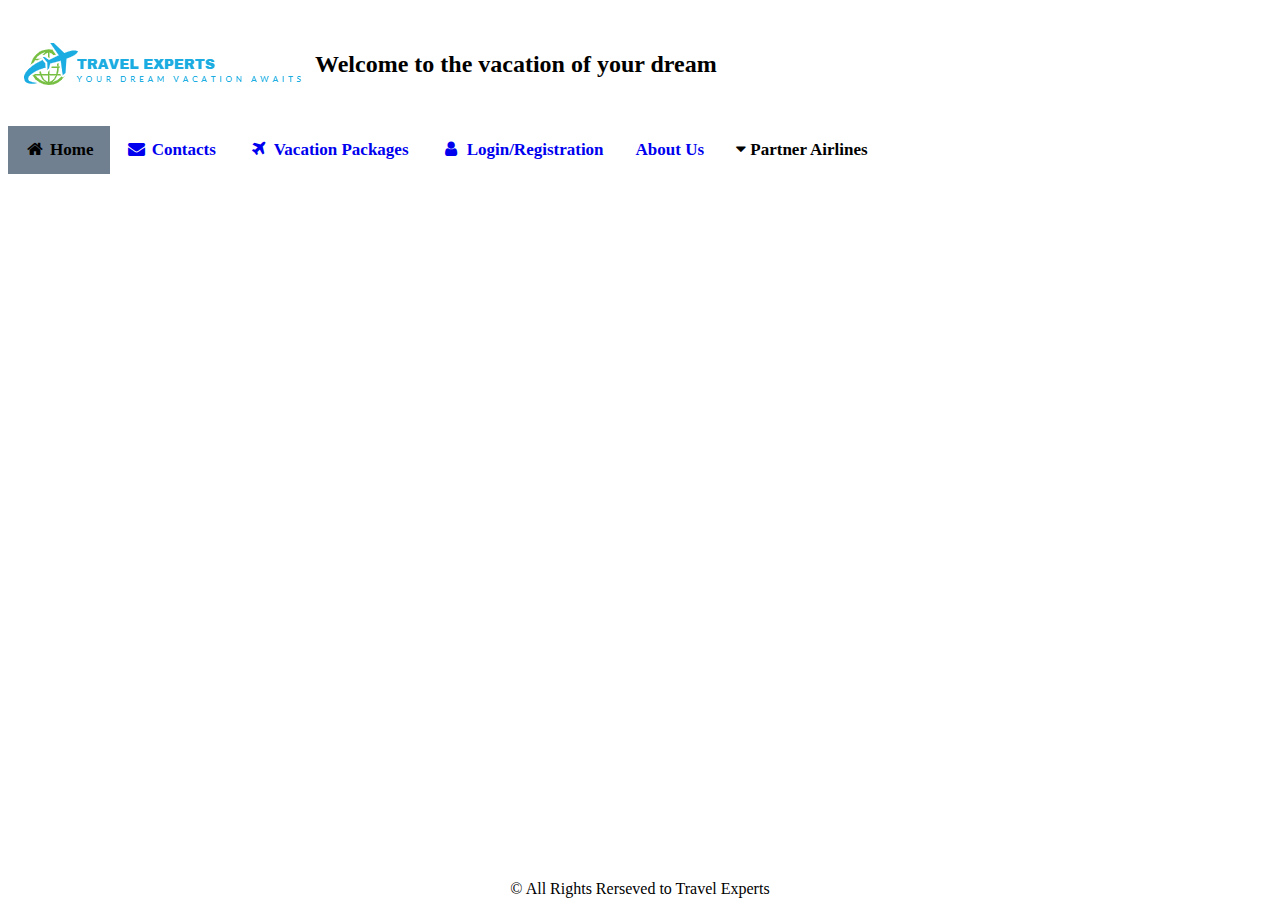
<file: Front end web design/index.html>
<!DOCTYPE html>
<html lang="en">

<!-- External CSS -->
<link rel="stylesheet" type="text/css" href="style.css">
<!-- External icon sheet for navigation bar -->
<link rel="stylesheet" href="https://cdnjs.cloudflare.com/ajax/libs/font-awesome/4.7.0/css/font-awesome.min.css">
<!-- External JS -->
<script src="project.js"></script>

<head>
    <title> Travel Experts | Calgary </title>

</head>

<body>

    <!-- Google Translation -->
    <div id="google_translate_element"></div>
    <script class="translation"
        src="https://translate.google.com/translate_a/element.js?cb=googleTranslateElementInit"></script>
    <br>

    <!-- Logo  -->
    <div class="welcomeheading">
        <table>
            <tr>
                <td><img class="logo" src="logo.jpg"></td>
                <td>
                    <h2>Welcome to the vacation of your dream</h2>
                </td>
            </tr>
        </table>
    </div>

    <!-- Navigation bar -->
    <div class="tabs">
        <a class="active"><i class="fa fa-fw fa-home"></i> Home</a>
        <a href="contacts.html" target="_blank"><i class="fa fa-fw fa-envelope"></i> Contacts</a>
        <a href="vacationpackage.html" target="_blank"><i class="fa fa-fw fa-plane"></i> Vacation Packages</a>
        <a href="user.html" target="_blank"><i class="fa fa-fw fa-user"></i> Login/Registration</a>
        <div class="flights">
            <a onclick="flights()"><i class="fa fa-caret-down"></i> Partner Airlines</a>
            <br><br>
            <div id="content" class="dropcont">
                <a href="https://www.aircanada.com/ca/en/aco/home.html" target="_blank">Air Canada</a>
                <a href="https://www.westjet.com/en-ca/index" target="_blank">WestJet</a>
            </div>
        </div>
        <a href="aboutus.html" target="_blank">About Us</a>
    </div>

    <!-- 2 Images -->
     <div class="random1">

    </div>
    <div class="random2">

    </div>
    
    <!-- Copyright -->
    <div class="copyright">
        <p>&copy; All Rights Rerseved to Travel Experts</p>
    </div>


</body>

</html>
</file>
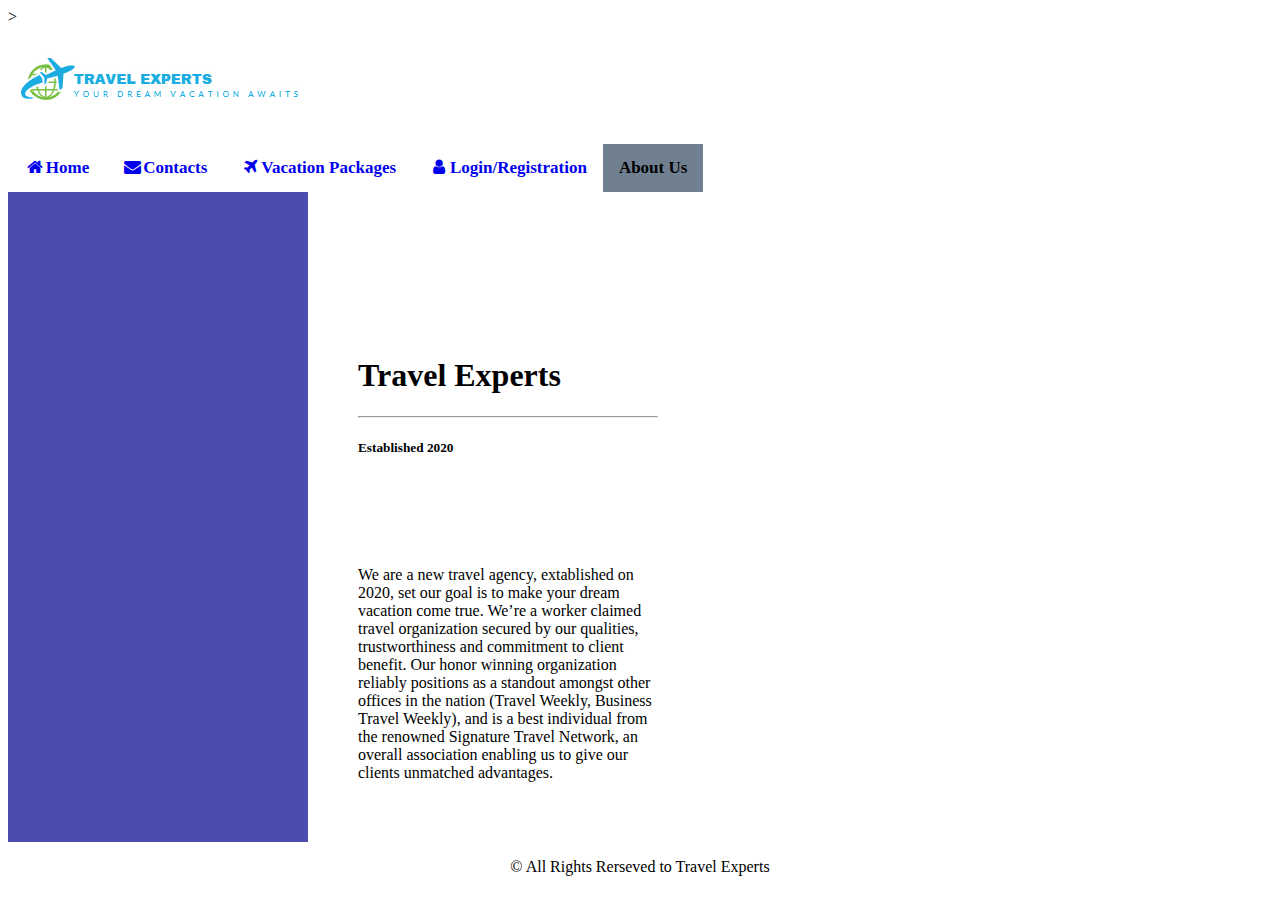
<file: Front end web design/aboutus.html>
<!DOCTYPE html>
<html lang="en">

<!-- External CSS -->
<link rel="stylesheet" type="text/css" href="style.css">
<!-- External icon sheet for navigation bar -->
<link rel="stylesheet" href="https://cdnjs.cloudflare.com/ajax/libs/font-awesome/4.7.0/css/font-awesome.min.css">
<!-- External JS -->
<script src="project.js"></script>>


<head>
    <title>Get to know us!</title>
</head>

<body>

    <!-- Google Translation -->
    <div id="google_translate_element"></div>
    <script src="https://translate.google.com/translate_a/element.js?cb=googleTranslateElementInit"></script>
    <br>

    <!-- Logo  -->
    <div class="welcomeheading">
        <img class="logo" src="logo.jpg">
    </div>

    <!-- Navigation bar -->
    <div class="tabsother">
        <a href="index.html" target="_blank"><i class="fa fa-fw fa-home"></i>Home</a>
        <a href="contacts.html" target="_blank"><i class="fa fa-fw fa-envelope"></i>Contacts</a>
        <a href="vacationpackage.html" target="_blank"><i class="fa fa-fw fa-plane"></i>Vacation Packages</a>
        <a href="user.html" target="_blank"><i class="fa fa-fw fa-user"></i>Login/Registration</a>
        <a class="active">About Us</a>
    </div>

    <!-- Content -->
    <div class="aboutus">
        <div class="rightside">
        </div>
        <div class="paragraph">
            <br><br><br><br><br><br><br><br>
            <h1>Travel Experts</h1>
            <hr>
            <h5>Established 2020</h5>
            <br><br><br><br>
            <p>We are a new travel agency, extablished on 2020, set our goal is to make your dream vacation come true.
                We’re a worker claimed travel organization secured by our qualities, trustworthiness and commitment to
                client benefit.
                Our honor winning organization reliably positions as a standout amongst other offices in the nation
                (Travel Weekly, Business Travel Weekly),
                and is a best individual from the renowned Signature Travel Network, an overall association enabling us
                to give our clients unmatched advantages. </p>

        </div>
    </div>
    
    <!-- Copyright -->
    <div class="copyright">
        <p>&copy; All Rights Rerseved to Travel Experts</p>
    </div>




</body>

</html>
</file>
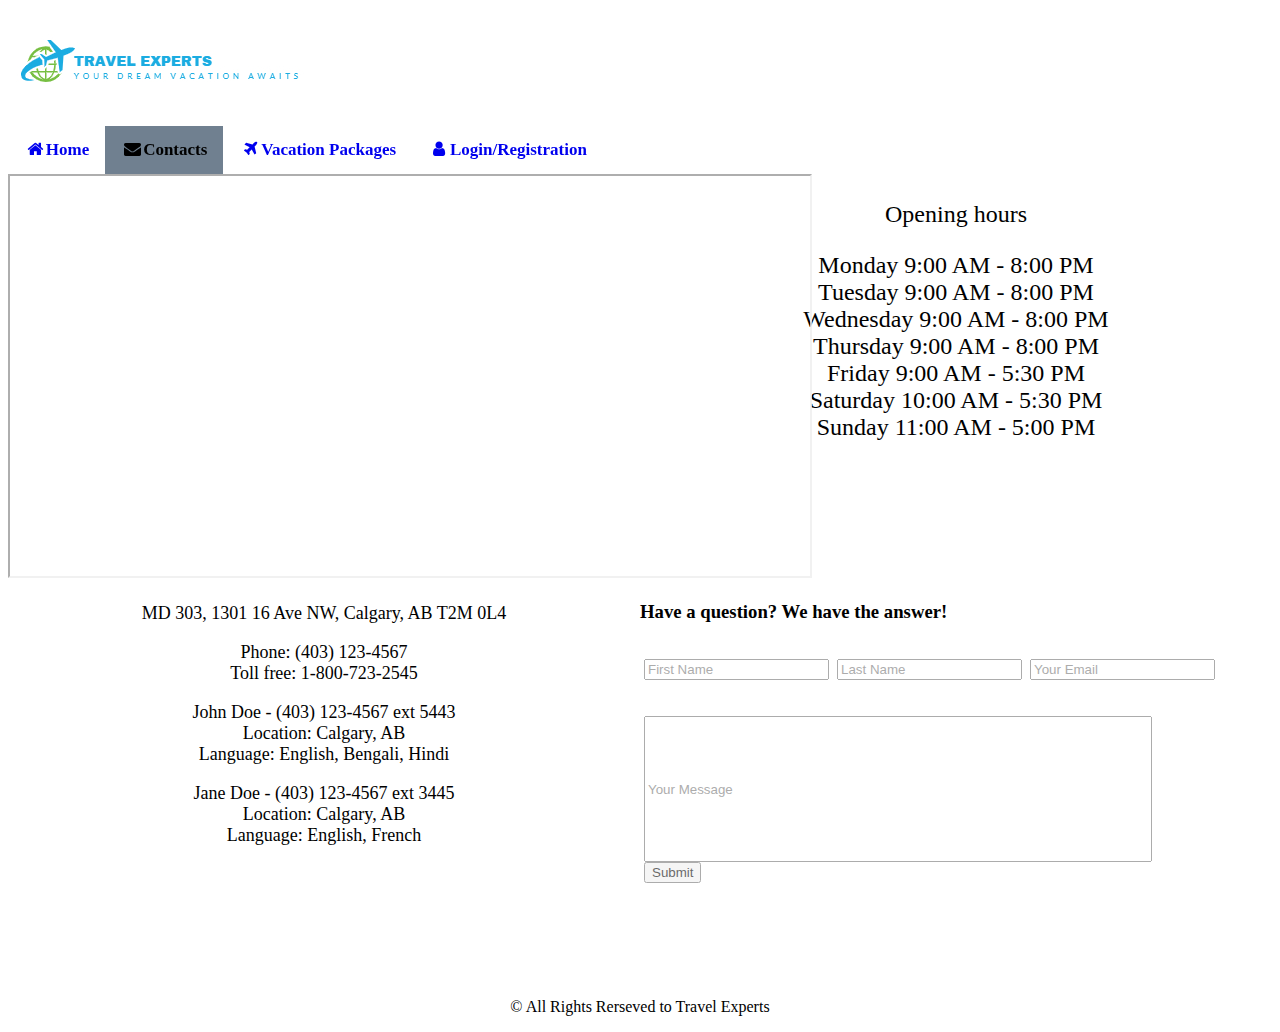
<file: Front end web design/contacts.html>
<!DOCTYPE html>
<html lang="en">

<!-- External CSS -->
<link rel="stylesheet" type="text/css" href="style.css">
<!-- External icon sheet for navigation bar -->
<link rel="stylesheet" href="https://cdnjs.cloudflare.com/ajax/libs/font-awesome/4.7.0/css/font-awesome.min.css">
<!-- External JS -->
<script src="project.js"></script>

<head>
    <title> Contact us </title>
</head>

<body>

    <!-- Google Translation -->
    <div id="google_translate_element"></div>
    <script src="https://translate.google.com/translate_a/element.js?cb=googleTranslateElementInit"></script> <br>

    <!-- Logo  -->
    <div class="welcomeheading">
        <img class="logo" src="logo.jpg">
    </div>

    <!-- Navigation bar -->
    <div class="tabsother">
        <a href="index.html" target="_blank"><i class="fa fa-fw fa-home"></i>Home</a>
        <a class="active"><i class="fa fa-fw fa-envelope"></i>Contacts</a>
        <a href="vacationpackage.html" target="_blank"><i class="fa fa-fw fa-plane"></i>Vacation Packages</a>
        <a href="user.html" target="_blank"><i class="fa fa-fw fa-user"></i>Login/Registration</a>
    </div>

    <!-- content -->
    <div class="contact">

        <!-- Google map -->
        <div class="map">
            <iframe
                src="https://www.google.com/maps/embed?pb=!1m18!1m12!1m3!1d2507.403952973761!2d-114.09072838413466!3d51.06409275083935!2m3!1f0!2f0!3f0!3m2!1i1024!2i768!4f13.1!3m3!1m2!1s0x53716f9268a69e81%3A0xb1db5e68bd61e28!2sSAIT!5e0!3m2!1sen!2sus!4v1582219573157!5m2!1sen!2sus"
                width="800px" height="400px"></iframe>
        </div>

        <!-- Open hours -->
        <div class="openhours">
            <br>
            Opening hours<br>
            <p>
                Monday 9:00 AM - 8:00 PM<br>
                Tuesday 9:00 AM - 8:00 PM<br>
                Wednesday 9:00 AM - 8:00 PM<br>
                Thursday 9:00 AM - 8:00 PM<br>
                Friday 9:00 AM - 5:30 PM<br>
                Saturday 10:00 AM - 5:30 PM<br>
                Sunday 11:00 AM - 5:00 PM<br>
            </p>
        </div>
    </div>
    <div class="contactinfo">

        <!-- Address and contact numbers -->
        <div class="numbers"><br>
            <span>MD 303, 1301 16 Ave NW, Calgary, AB T2M 0L4
            </span>

            <p> Phone: (403) 123-4567<br>
                Toll free: 1-800-723-2545<br>
            </p>
            <p>
                John Doe - (403) 123-4567 ext 5443<br>
                Location: Calgary, AB<Br>
                Language: English, Bengali, Hindi<br>
            </p>
            <p>
                Jane Doe - (403) 123-4567 ext 3445<br>
                Location: Calgary, AB<br>
                Language: English, French<br>
            </p>
        </div>

        <!-- Inquiry message -->
        <div class="typemsg">
            <h3>Have a question? We have the answer!</h3>
            <br>
            &nbsp;<input type="text" placeholder="First Name" required>
            &nbsp;<input type="text" placeholder="Last Name" required>
            &nbsp;<input type="email" placeholder="Your Email" required><br><br><br>
            &nbsp;<input class="msg" type="text" placeholder="Your Message" required><br>
            &nbsp;<input type="button" value="Submit">
        </div>
    </div>
    
    <!-- Copyright -->
    <div class="copyright">
        <p>&copy; All Rights Rerseved to Travel Experts</p>
    </div>




</body>

</html>
</file>
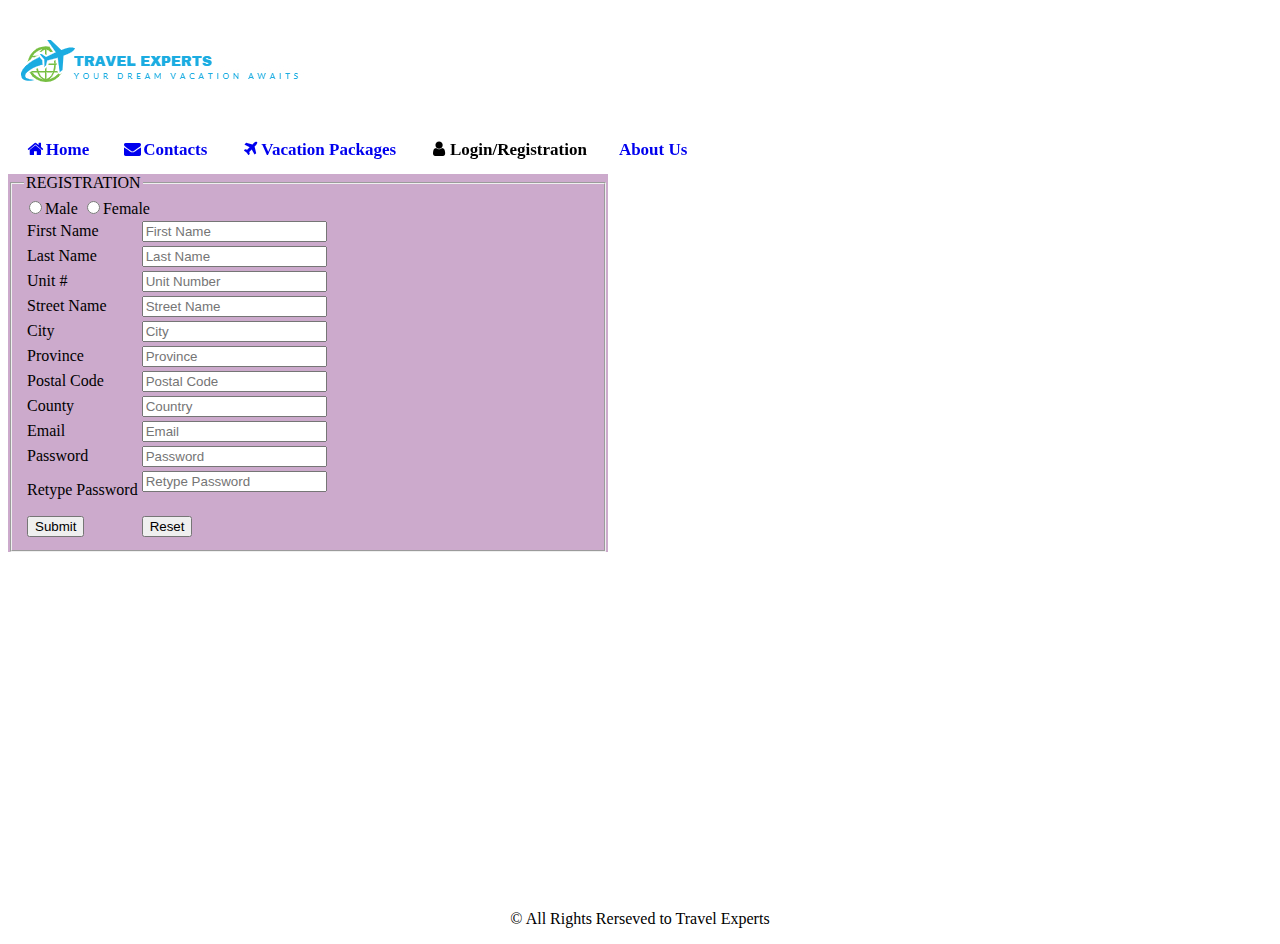
<file: Front end web design/registration.html>
<!DOCTYPE html>
<html lang="en">

<!-- External CSS -->
<link rel="stylesheet" type="text/css" href="style.css">
<!-- External icon sheet for navigation bar -->
<link rel="stylesheet" href="https://cdnjs.cloudflare.com/ajax/libs/font-awesome/4.7.0/css/font-awesome.min.css">
<!-- External JS -->
<script src="project.js"></script>


<head>
    <title>REGISTRATION</title>
</head>


<body>

    <!-- Google Translation -->
    <div id="google_translate_element"></div>
    <script src="https://translate.google.com/translate_a/element.js?cb=googleTranslateElementInit"></script>
    <br>

    <!-- Logo  -->
    <div class="welcomeheading">
        <img class="logo" src="logo.jpg">
    </div>

    <!-- Navigation bar -->
    <div class="tabsother">
        <a href="index.html" target="_blank"><i class="fa fa-fw fa-home"></i>Home</a>
        <a href="contacts.html" target="_blank"><i class="fa fa-fw fa-envelope"></i>Contacts</a>
        <a href="vacationpackage.html" target="_blank"><i class="fa fa-fw fa-plane"></i>Vacation Packages</a>
        <a><i class="fa fa-fw fa-user"></i>Login/Registration</a>
        <a href="aboutus.html" target="_blank">About Us</a>
    </div>
    
    <!-- Content -->
    <div class="registration">
        <div class="inputdata">
            <form>
                <fieldset>
                    <legend>REGISTRATION</legend>
                    <table>
                        <tr>
                            <td>First Name</td>
                            <td><input type="text" id="fName" placeholder="First Name" required
                                    onkeyup="validA(this,document.getElementById('x1'))"><span id="x1"
                                    class="errorSymbol">Please enter letters only</span></td>
                        </tr>

                        <tr>
                            <td>Last Name</td>
                            <td><input type="text" id="lName" placeholder="Last Name" required
                                    onkeyup="validA(this,document.getElementById('x2'))"><span id="x2"
                                    class="errorSymbol">Please enter letters only</span></td>
                        </tr>

                        <tr>
                            <td>Unit #</td>
                            <td><input type="text" id="unit" placeholder="Unit Number"></td>
                        </tr>
                        <tr>
                            <td>Street Name</td>
                            <td><input type="text" id="street" placeholder="Street Name"></td>
                        </tr>

                        <tr>
                            <td>City</td>
                            <td><input type="text" id="city" placeholder="City"
                                    onkeyup="validA(this,document.getElementById('x4'))"><span id="x4"
                                    class="errorSymbol">Please enter a valid city name</span></td>
                        </tr>

                        <tr>
                            <td>Province</td>
                            <td><input type="text" id="province" placeholder="Province"
                                    onkeyup="validA(this,document.getElementById('x5'))"><span id="x5"
                                    class="errorSymbol">Please enter a valid province name</span></td>
                        </tr>

                        <tr>
                            <td>Postal Code</td>
                            <td><input type="text" id="postalCode" placeholder="Postal Code"></td>
                        </tr>

                        <tr>
                            <td>County</td>
                            <td><input type="text" id="country" placeholder="Country"
                                    onkeyup="validA(this,document.getElementById('x7'))"><span id="x7"
                                    class="errorSymbol">Please enter a valid country name</span></td>
                        </tr>
                        <tr>
                            <td>Email</td>
                            <td><input type="email" id="email" placeholder="Email" required></td>
                        </tr>
                        <tr>
                            <td>Password</td>
                            <td><input type="password" id="pwd" placeholder="Password" required></td>
                        </tr>
                        <tr>
                            <td>Retype Password</td>
                            <td><input type="password" id="repwd" placeholder="Retype Password" required
                                    onkeyup="validatePass(this,document.getElementById('x10'))"><br><span id="x10"
                                    class="errorSymbol">Password does not match</span></td>
                        </tr>
                        <tr>
                            <input type="radio" id="gender" value="Male" required>Male
                            <input type="radio" id="gender" value="Female" required>Female
                        </tr>
                        <td><input type="submit"></td>
                        <td><input type="reset"></td>

            </form>
            </table>
            </fieldset>
        </div>
    </div>

    <!-- Copyright -->
    <div class="copyright">
        <p>&copy; All Rights Rerseved to Travel Experts</p>
    </div>

</body>

</html>
</file>
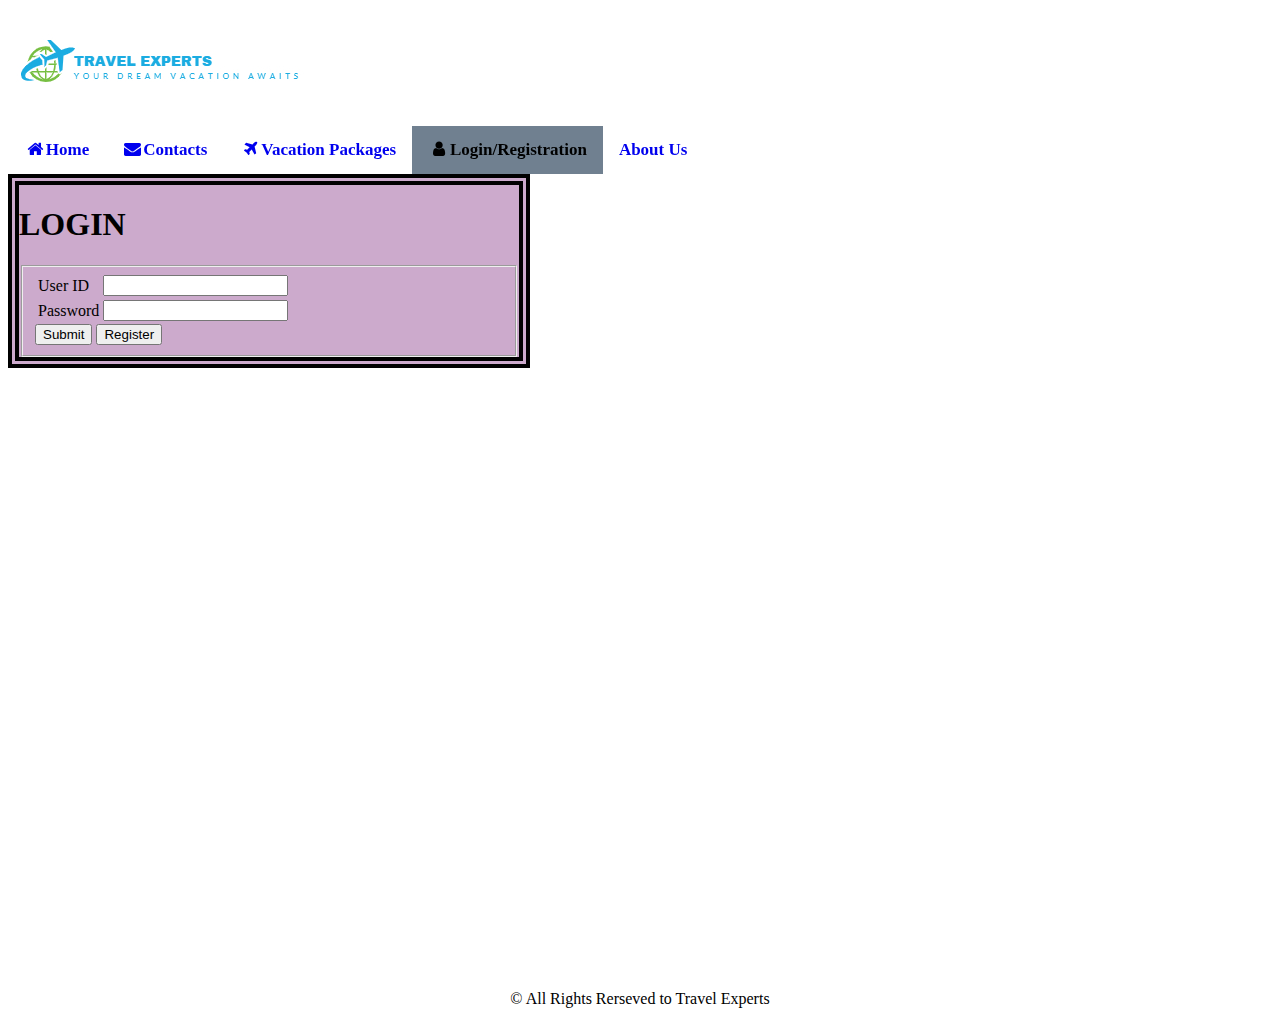
<file: Front end web design/user.html>
<!DOCTYPE html>
<html lang="en">

<head>
    <title>User Login</title>

<!-- External CSS -->
<link rel="stylesheet" type="text/css" href="style.css">
<!-- External icon sheet for navigation bar -->
<link rel="stylesheet" href="https://cdnjs.cloudflare.com/ajax/libs/font-awesome/4.7.0/css/font-awesome.min.css">
<!-- External JS -->
<script src="project.js"></script>

</head>

<body>

    <!-- Google Translation -->
    <div id="google_translate_element"></div>
    <script src="https://translate.google.com/translate_a/element.js?cb=googleTranslateElementInit"></script>
    <br>

    <!-- Logo  -->
    <div class="welcomeheading">
        <img class="logo" src="logo.jpg">
    </div>

    <!-- Navigation bar -->
    <div class="tabsother">
        <a href="index.html" target="_blank"><i class="fa fa-fw fa-home"></i>Home</a>
        <a href="contacts.html" target="_blank"><i class="fa fa-fw fa-envelope"></i>Contacts</a>
        <a href="vacationpackage.html" target="_blank"><i class="fa fa-fw fa-plane"></i>Vacation Packages</a>
        <a class="active"><i class="fa fa-fw fa-user"></i>Login/Registration</a>
        <a href="aboutus.html" target="_blank">About Us</a>
    </div>
    
    <!-- Content -->
    <div class="user">
        <div class="data">
            <h1>LOGIN</h1>
            <form>
                <fieldset>

                    <table>
                        <tr>
                            <td> User ID</td>
                            <td><input type="text" id="Login"></td>
                        </tr>
                        <tr>
                            <td>Password</td>
                            <td><input type="password" id="Password"></td>
                        </tr>
                    </table>
                    <input type="submit" value="Submit">
                    <a href="registration.html"><input type="button" value="Register"></a>
            </form>
        </div>
    </div>

    <!-- Copyright -->
    <div class="copyright">
        <p>&copy; All Rights Rerseved to Travel Experts</p>
    </div>

</body>

</html>
</file>
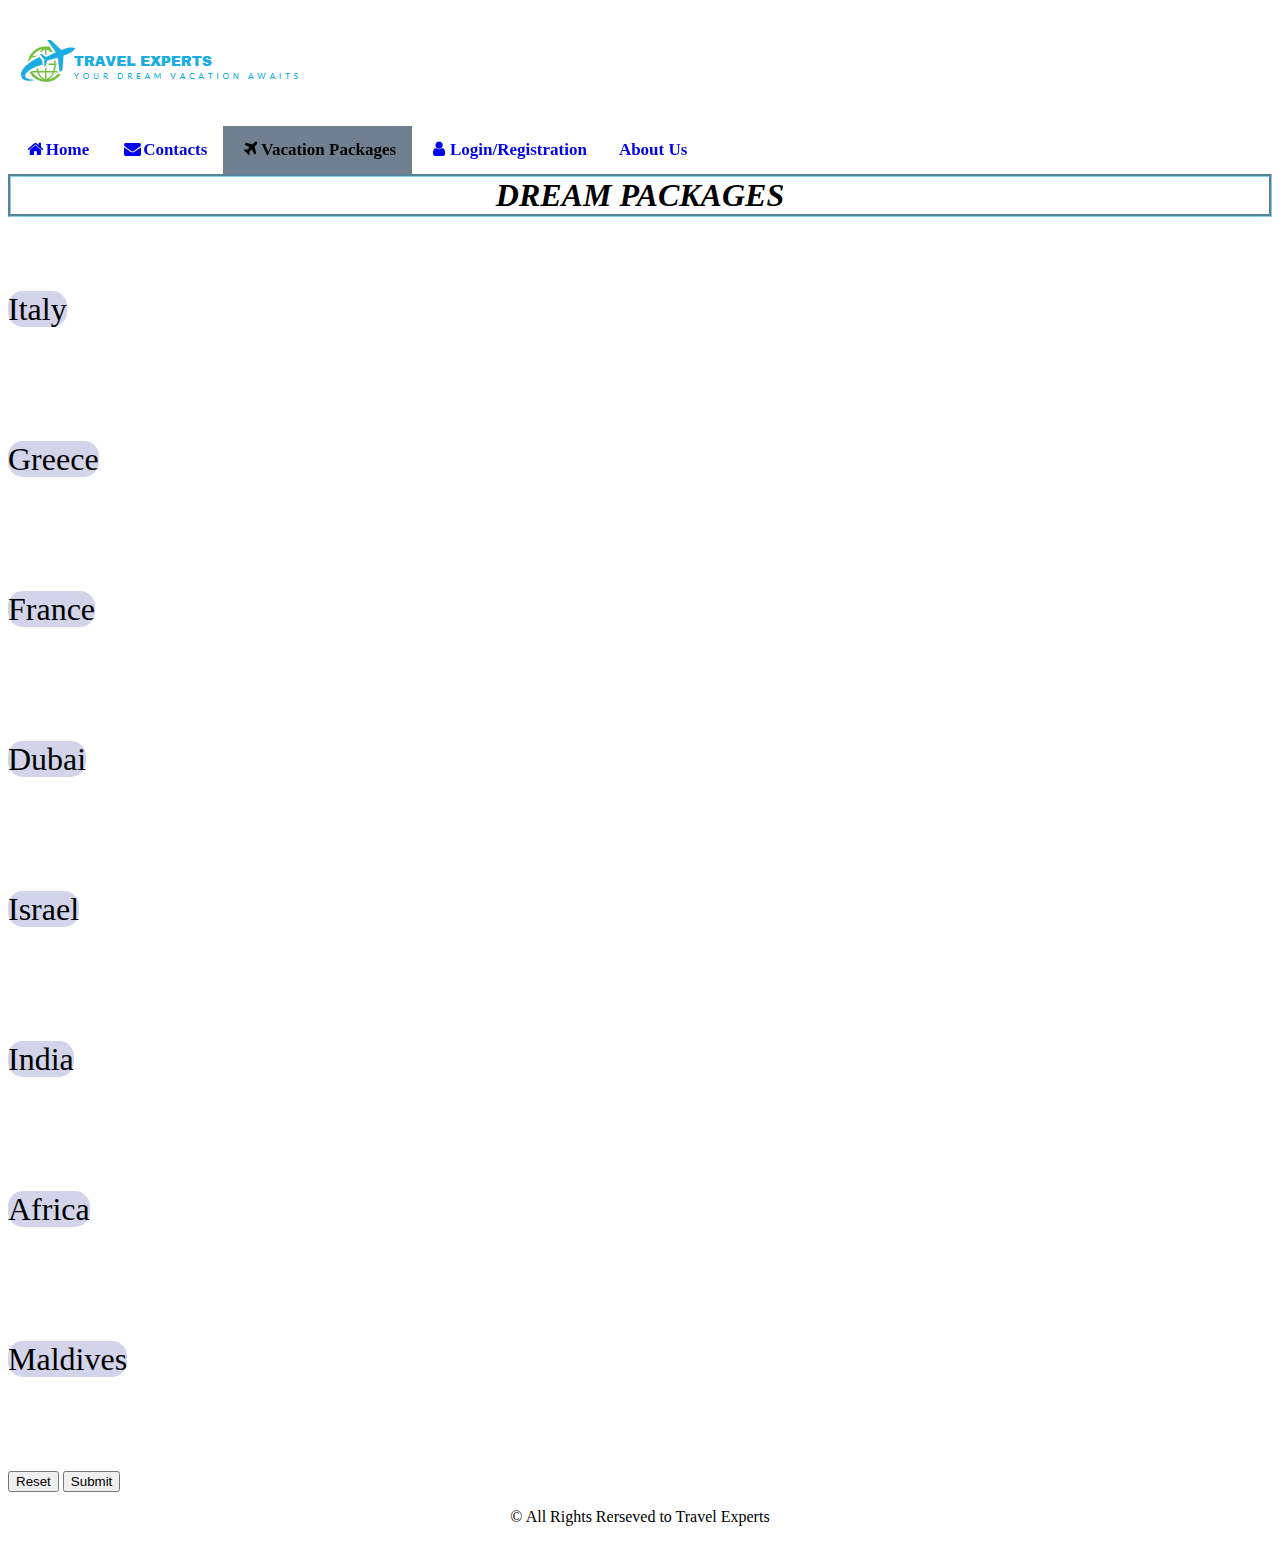
<file: Front end web design/vacationpackage.html>
<!DOCTYPE html>
<html lang="en">

<!-- External CSS -->
<link rel="stylesheet" type="text/css" href="style.css">
<!-- External icon sheet for navigation bar -->
<link rel="stylesheet" href="https://cdnjs.cloudflare.com/ajax/libs/font-awesome/4.7.0/css/font-awesome.min.css">
<!-- External JS -->
<script src="project.js"></script>


<head>
    <title>Your Dream Vacation Packages</title>
</head>

<body>
    <!-- Google Translation -->
    <div id="google_translate_element"></div>
    <script src="https://translate.google.com/translate_a/element.js?cb=googleTranslateElementInit"></script> <br>

    <!-- Logo  -->
    <div class="welcomeheading">
        <img class="logo" src="logo.jpg">
    </div>

    <!-- Navigation bar -->
    <div class="tabsother">
        <a href="index.html" target="_blank"><i class="fa fa-fw fa-home"></i>Home</a>
        <a href="contacts.html" target="_blank"><i class="fa fa-fw fa-envelope"></i>Contacts</a>
        <a class="active"><i class="fa fa-fw fa-plane"></i>Vacation Packages</a>
        <a href="user.html" target="_blank"><i class="fa fa-fw fa-user"></i>Login/Registration</a>
        <a href="aboutus.html" target="_blank">About Us</a>
    </div>

    <!-- Content -->
    <div class="vacation">
        <form>

            <legend class="legend">DREAM PACKAGES</legend>
            <!-- Italy -->
            <div class="italy">
                <br><br>
                <span>Italy</span>
                <br><br>
                <div class="dropdown">
                    <div class="info">
                        <p>Buongiorno! greeted by your friendly locals spin off with tasty PIZZA!</p>
                        <u>
                            <li>Price: CAD $200/night </li>
                            <li>Hotel: Hotel Campo de' Fiori</li>
                        </u>
                        <input type="radio" name="package" value="Italy">Select
                    </div>
                </div>
            </div>

            <!-- Greece -->
            <div class="greece">
                <br><br>
                <span>Greece</span>
                <br><br>
                <div class="dropdown">
                    <p>OPA! Is a smashing great time discovering mythical gods of the roman temples that will get
                        you believing in hercules.</p>
                    <u>
                        <li>Price: CAD $200/night </li>
                        <li>Hotel: Apanemo</li>
                    </u>
                    <input type="radio" name="package" value="Italy">Select
                </div>
            </div>

            <!-- France -->
            <div class="france">
                <br><br>
                <span>France</span>
                <br><br>
                <div class="dropdown">
                    <p>The City of Love! You'll enjoy viewing all the Royal palaces, dancing in the famous chandilar
                        rooms of
                        Versailes, or over looking the city of Paris in the Effiel Tower</p>
                    <u>
                        <li>Price: CAD $200/night </li>
                        <li>Hotel: Hôtel Darcet</li>
                    </u>
                    <input type="radio" name="package" value="Italy">Select
                </div>
            </div>

            <!-- Dubai -->
            <div class="dubai">
                <br><br>
                <span>Dubai</span>
                <br><br>
                <div class="dropdown">
                    <p>Come ride with the camels or surf the sands of the arabian deserts.</p>
                    <u>
                        <li>Price: CAD $200/night </li>
                        <li>Hotel: Emirates Grand Hotel</li>
                    </u>
                    <input type="radio" name="package" value="Italy">Select
                </div>
            </div>

            <!-- Isreal -->
            <div class="isreal">
                <br><br>
                <span>Israel</span>
                <br><br>
                <div class="dropdown">
                    <p>The Holy Land of Sacred biblical history where you can experience the stories you read</p>
                    <u>
                        <li>Price:CAD $200/night </li>
                        <li>Hotel: Crown Sea</li>
                    </u>
                    <input type="radio" name="package" value="Italy">Select
                </div>
            </div>

            <!-- India -->
            <div class="india">
                <br><br>
                <span>India</span>
                <br><br>
                <div class="dropdown">
                    <p>If you love all types of spices! Let your taste buds explore aroma of heat and curries that will
                        make you wanting more!</p>
                    <u>
                        <li>Price:CAD $200/night </li>
                        <li>Hotel: Trident</li>
                    </u>
                    <input type="radio" name="package" value="Italy">Select
                </div>
            </div>

            <!-- Africa -->
            <div class="africa">
                <br><br>
                <span>Africa</span>
                <br><br>
                <div class="dropdown">
                    <p>The great Safari adventure awaits for your visit on a jeep tour to be face to face with Lions,
                        Elephants, Zebras and friendly Giraffes</p>
                    <u>
                        <li>Price:CAD $200/night </li>
                        <li>Hotel:Hurghada Marriott Beach Resort</li>
                    </u>
                    <input type="radio" name="package" value="Italy">Select
                </div>
            </div>

            <!-- Maldives -->
            <div class="maldives">
                <br><br>
                <span>Maldives</span>
                <br><br>
                <div class="dropdown">
                    <p>The exotic resort with your lushcious spa in your own privacy floating hut over the vast aqua
                        waters
                    </p>
                    <u>
                        <li>Price:CAD $200/night </li>
                        <li>Hotel:Ocean Beach Inn </li>
                    </u>
                    <input type="radio" name="package" value="Italy">Select
                </div>
            </div>

            <br><br><br>

            <input type="reset" value="Reset">
            <input type="submit" value="Submit">

        </form>

        <!-- Copyright -->
        <div class="copyright">
            <p>&copy; All Rights Rerseved to Travel Experts</p>
        </div>
    </div>

</body>

</html>
</file>
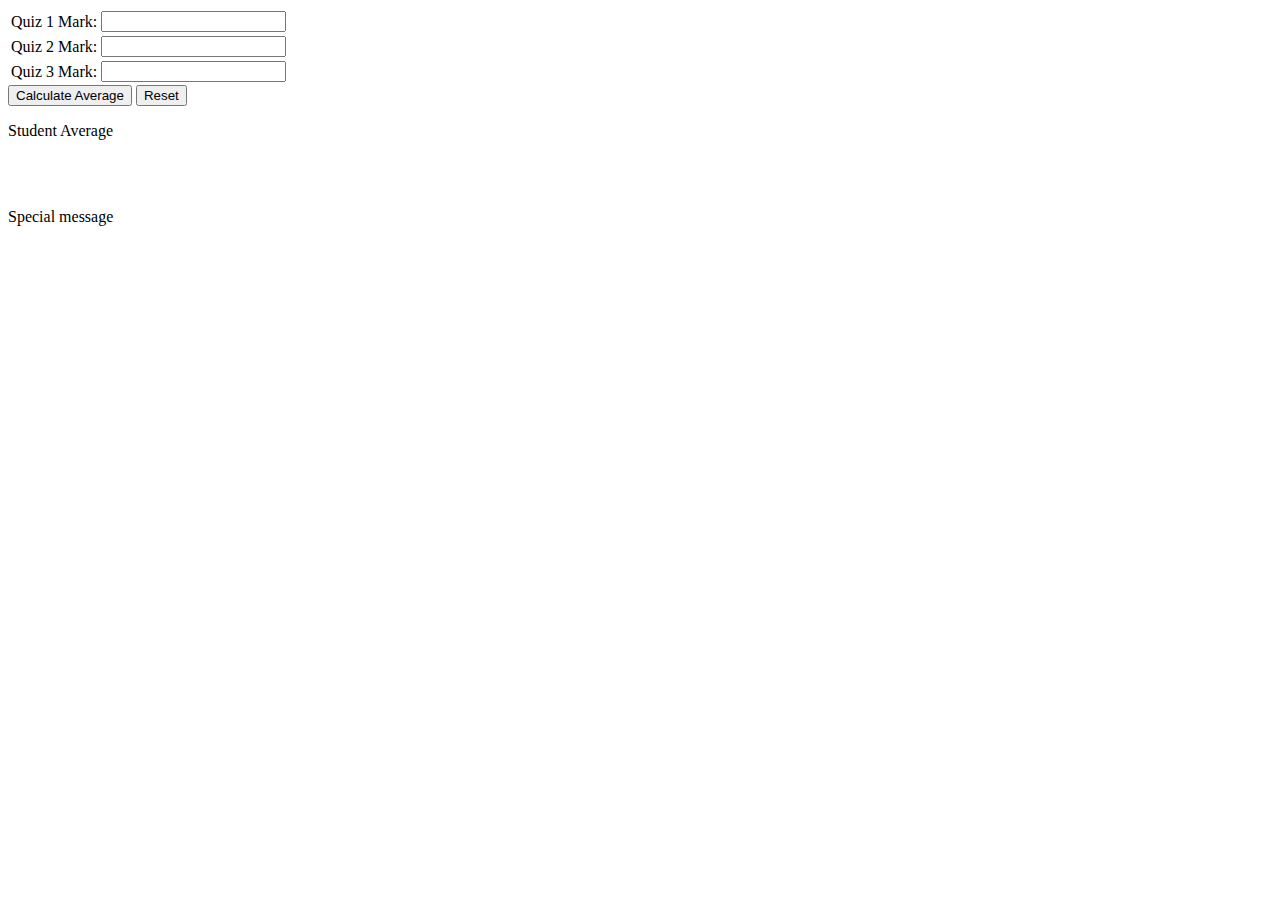
<file: JavaScript/miniproject3average3quizmarkusinginput.html>
<!DOCTYPE html>
<html lang="en">

<head>
    <title>Student Average</title>
   

    <script>
        function reset() { // for reset button to work, it'll erase all comment and set the values to 0
            let mark_1 = document.getElementById("mark1").value = 0;
            let mark_2 = document.getElementById("mark2").value = 0;
            let mark_3 = document.getElementById("mark3").value = 0;
            let message;
            let average;
            document.getElementById("message").innerHTML = ("");
            document.getElementById("average").innerHTML = ("")

        }

        function calculateAverage() { // for calculating the average
            let mark_1 = Number(document.getElementById("mark1").value);
            console.log(mark_1);
            let mark_2 = Number(document.getElementById("mark2").value);
            console.log(mark_2)
            let mark_3 = Number(document.getElementById("mark3").value);
            console.log(mark_3)
            let average = (mark_1 + mark_2 + mark_3) / 3

            document.getElementById("average").innerHTML = (`Your average is ${average}%`)
        
        // special message conditions
            if (average >= 80) {
                document.getElementById("message").innerHTML = ("Star Student");
                document.getElementById("message").style.color = "green";
                document.getElementById("message").style.fontSize = "20px"
            }
            else if (average >= 60 && average < 80) {
                document.getElementById("message").innerHTML = ("Keep up the good work");
                document.getElementById("message").style.color = "orange";
                document.getElementById("message").style.fontSize = "20px"
            }
            else {
                document.getElementById("message").innerHTML = ("Parent signature required!");
                document.getElementById("message").style.color = "red";
                document.getElementById("message").style.fontSize = "100px";
            }

        }

    </script>
</head>

<body>
    <table>
        <tr>
            <td>Quiz 1 Mark:</td>
            <td><input type="number" id="mark1"></td>
        </tr>
        <tr>
            <td>Quiz 2 Mark:</td>
            <td><input type="number" id="mark2"></td>
        </tr>
        <tr>
            <td>Quiz 3 Mark:</td>
            <td><input type="number" id="mark3"></td>
        </tr>
    </table>
    <input type="button" value="Calculate Average" onclick="calculateAverage()">
    <input type="reset" value="Reset" onclick="reset()">

      
    <p id="average">Student Average</p>
    <br><br>
    <p id="message">Special message</p>


</body>


</html>
</file>
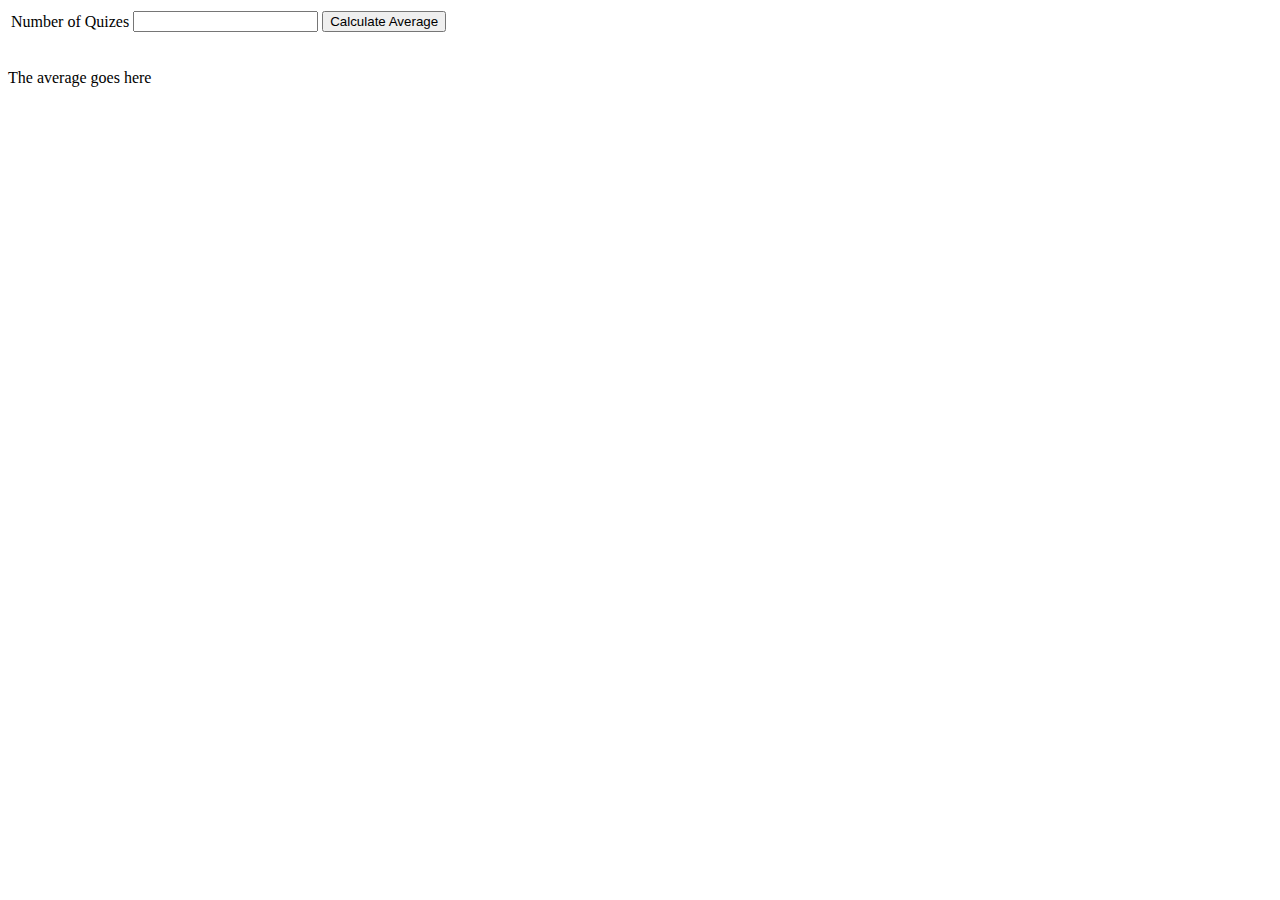
<file: JavaScript/miniproject4averagewithpromptbox.html>
<!DOCTYPE html>
<html>

<head>
    <title>Quiz average</title>

    <script>
        function getAverage() {
            let marks = 0;
            let total = 0;
            let average;
            let numMarks;

            let quiznum = document.getElementById("quiznum").value;
            console.log(quiznum);


            for (numMarks = 0; numMarks < quiznum; numMarks++) {
                marks = Number(prompt("Please enter a mark: "));
                console.log(marks);
                total = total + marks;
            }

            average = total / quiznum;

            document.getElementById("average").innerHTML=(`The average is ${average}`);

        }
    </script>
</head>

<body>

    <table>
        <tr>
            <td>Number of Quizes</td>
            <td><input type="number" id="quiznum"></td>
            <td><input type="button" value="Calculate Average" onclick="getAverage()"></td>
        </tr>
    </table>
    <br>
    <p id="average">The average goes here</p>


</body>

</html>
</file>
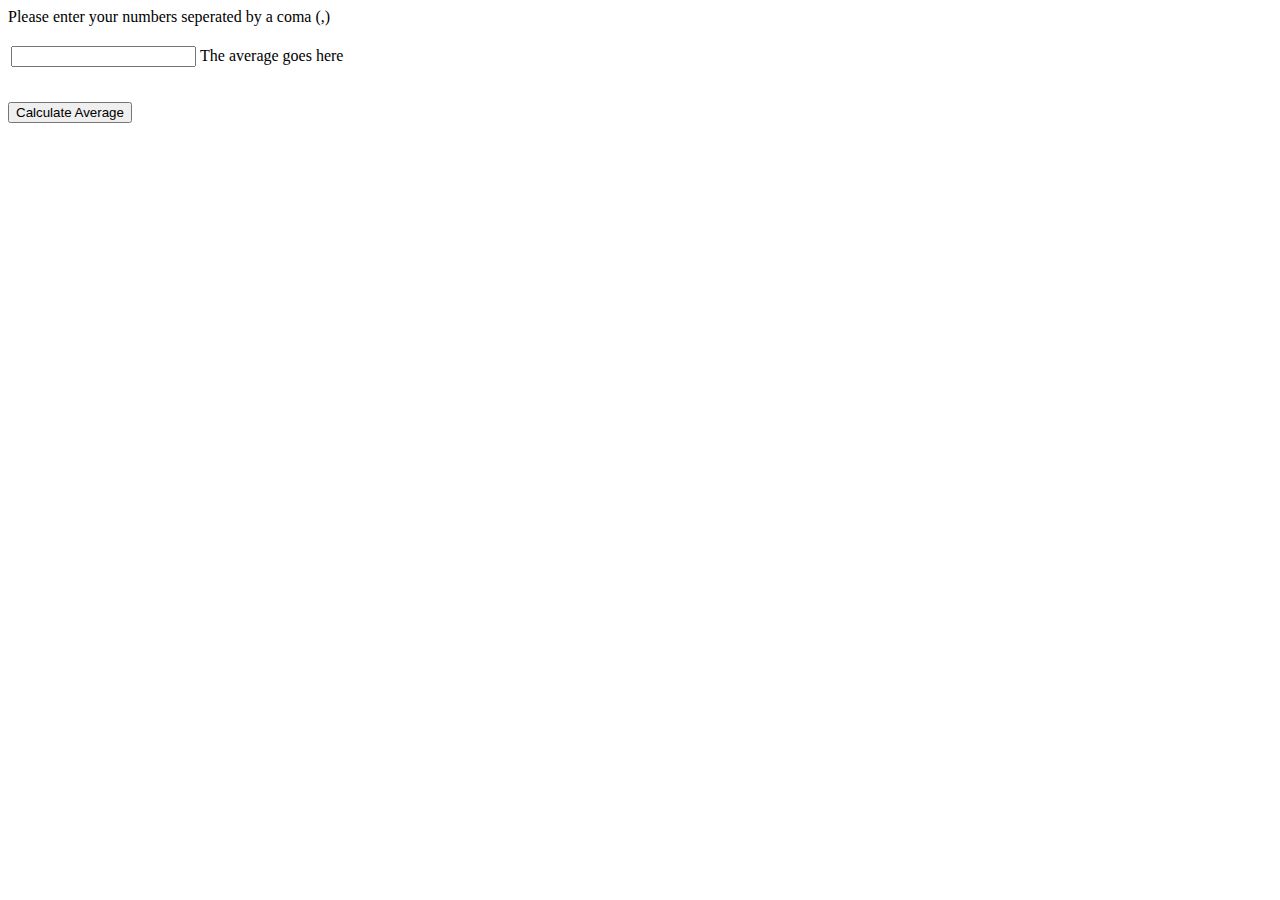
<file: JavaScript/miniproject5arraysandstrings.html>
<!DOCTYPE html>
<html lang="en">

<head>
    <title>Average by split</title>

</head>

<body>
    <script>
        function calculateAverage() {
            let str = document.getElementById("valuesEntered").value; // deifining the values entered 


            values = str.split(","); // splitting the values and changing them to numbers
            console.log(values)
            console.log(values.length); // getting the total number of values
            let sum = 0
            for (let i = 0; i < values.length; i++) { //Calculating average
                sum = sum + Number(values[i]);
                average = sum / values.length;
            }
            document.getElementById("average").innerHTML = (`The average is: ${average}`);
        }
    </script>


    <!-- Enter the values -->
    <table>
        <tr>Please enter your numbers seperated by a coma (,)</tr>
        <tr>
            <td><input type="text" id="valuesEntered"></td>
            <td><p id="average">The average goes here</p></td>
        </tr>
    </table>
    <br>
    <input type="button" value="Calculate Average" onclick="calculateAverage()">
</body>

</html>
</file>
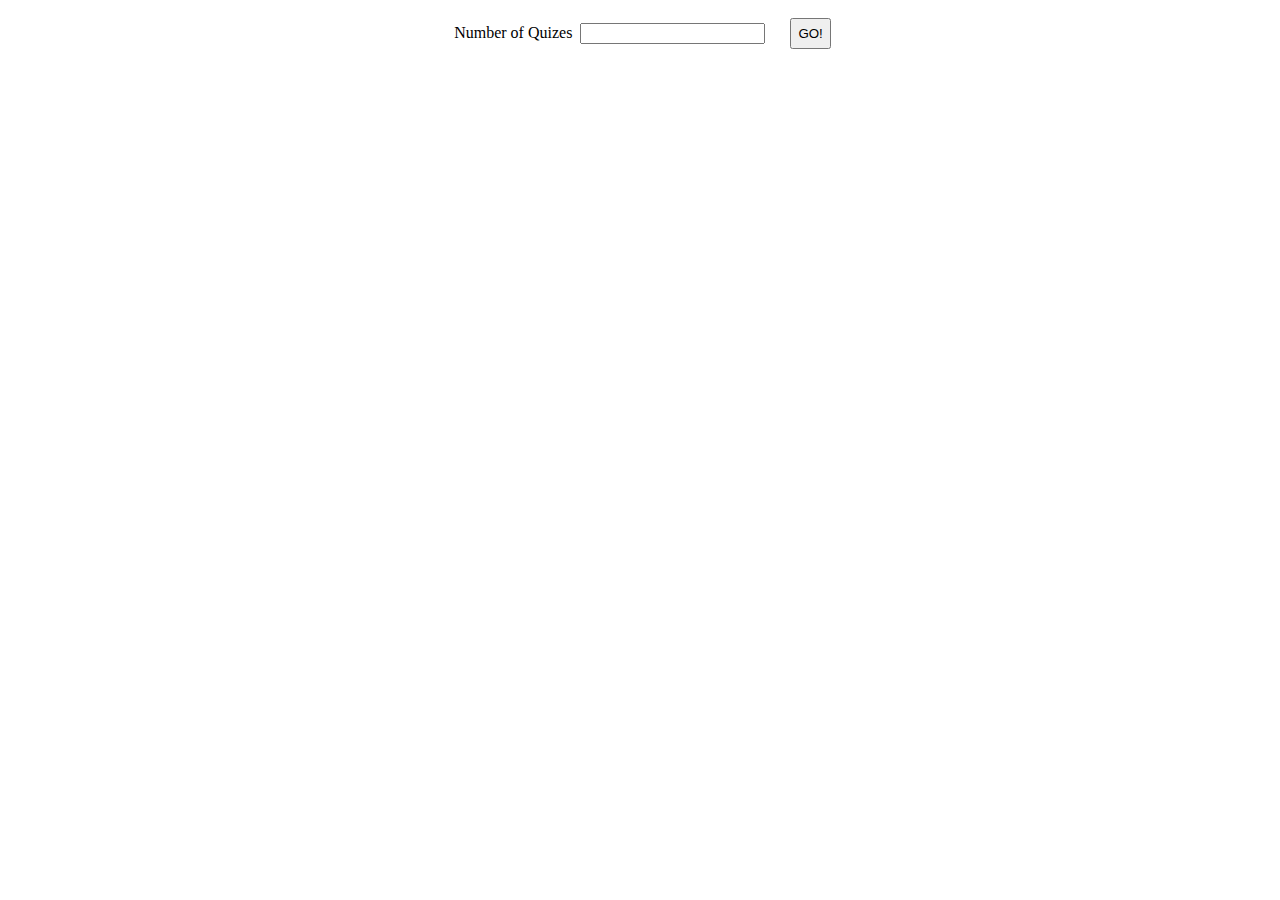
<file: JavaScript/miniproject6dynamicpage.html>
<!DOCTYPE html>
<html lang="en">

<head>
    <title>Quiz average</title>

    <script>
        // Validation
        function validation(checkFields, error) {
            if (isNaN(checkFields.value)) {
                error.style.display = "inline"
            }
            else {
                error.style.display = "none"
            }


        }
        function createTables(numQuiz, location) {

            // The disappearing act!!

            let label = document.getElementById("quiznum");
            if (label.style.display === "none") {
                label.style.display = "block";
            } else {
                label.style.display = "none";
            }
            // Now here come's the table!!

            numQuiz = Number(numQuiz.value);

            HTMLquiz = "";
            HTMLquiz += "<table border='1'>";
            for (rows = 0; rows < numQuiz; rows++) {
                HTMLquiz += "<tr>";
                HTMLquiz += `<td> Quiz Mark ${rows + 1} </td>`;
                HTMLquiz += `<td> <input id="quizmark${rows + 1}" type ="text"</td>`;
                HTMLquiz += "</tr>";
            }
            HTMLquiz += "</table>"
            console.log(HTMLquiz);

            location.innerHTML = HTMLquiz;

            //The re-appearing act!!

            let button = document.getElementById("button");
            if (button.style.display == "none") {
                button.style.display = "none";
            } else {
                button.style.display = "block";

            }

            // Calculating Average
        }
        function calcAvg() {
            numQuiz = Number(document.getElementById("numQuiz").value);
            console.log(numQuiz);
            let total = 0;

            for (rows = 0; rows < numQuiz; rows++) {
                let markQuiz = Number(document.getElementById(`quizmark${rows + 1}`).value);
                console.log(markQuiz);
                total += markQuiz;

            }
            let average = total / numQuiz;
            document.getElementById("average").innerHTML = `The average is ${average}`;
        }


    </script>
</head>
<style>
    .quiznumber {
        display: flex;
        flex-flow: row wrap;
        justify-content: center;

    }

    .button {
        display: none;
    }
</style>

<body>
    <!-- Enter the number of quizes -->
    <div class="quiznumber" id="quiznum">
        <span style="margin: 15px;">
            Number of Quizes&nbsp
            <input type="text" id="numQuiz" maxlength="2" onkeyup="validation(this, document.getElementById('x'))">
            <span id="x" style="color: red; display: none;">&#x2717</span>
        </span>
        <!-- GO! button -->
        <input type="button" value="GO!" style="margin: 10px;" onclick="createTables(document.getElementById('numQuiz'),
                                  document.getElementById('quizTable'))">
    </div>

    <!-- Table location -->
    <div id="quizTable" class="quizTable">

    </div>

    <!-- Button to calculate the average and the paragraph -->
    <div class="button" id="button">
        <br>
        <input type="button" value="Calculate Average" onclick="calcAvg()">
        <p id="average">The average goes here</p>
    </div>

</body>

</html>
</file>
<file: Front end web design/style.css>
/* This will set a standard background picture for all the pages */
html{
    background-image: url(https://www.skyfactory.com/videos/homepage/homepage_poster.jpg);
    background-position: center;
    background-repeat: repeat-y;
    background-size: cover;
}

/**** Main Page ****/

.welcomeheading{
    color: black;
    height: 100px;
}
.logo{
    border-radius: 50px;
}
        /*Tabs starts*/ 
        /*Only for main page*/
.tabs{
    background-image: url(https://s3.envato.com/files/207961648/preview.jpg); 
}
.tabs a{
    float: left;
    cursor: pointer;
    padding: 14px 16px;
    font-size: 17px;
    text-decoration: none;
    font-weight: bold;
}
.active {
    background-color: slategray;
}
.tabs a:hover{
    background-color:gray;
}
        /*Partner airline dropdown menu*/
.flights{
    position: relative;
    display: inline-block;
}
.dropcont {
    display: none;
    position: absolute;
    background-image: url(https://s3.envato.com/files/207961648/preview.jpg);
  }

.show{
     display: block;
}
        /* tabs for rest of the pages*/
.tabsother{
    top:0; /* for sticky position on vacation package*/
    overflow: hidden;
    background-image: url(https://s3.envato.com/files/207961648/preview.jpg); 
    position: sticky;
}
.tabsother a{
    float: left;
    cursor: pointer;
    padding: 14px 16px;
    font-size: 17px;
    text-decoration: none;
    font-weight: bold;
}
.tabsother a:hover{
    background-color:gray;
}

 /* Two images at the bottom half of the page  plus animation*/

        
.random1 {
    background-image: url(https://www.nationalgeographic.com/content/dam/travel/2019-digital/banff-national-park/01-banff-national-park-canada.jpg);
    background-position: center;
    background-size: cover;
    height: 345px;
    animation-name: random1;
    animation-duration: 20s;
    animation-iteration-count: infinite;
    animation-delay: 3s;
}
        
@keyframes random1 {
33% {background-image: url(https://cdn-imgix.headout.com/tour/18323/TOUR-IMAGE/9c2a0d4d-5651-4506-b580-2da94c29167c-9989-paris-skip-the-line-eiffel-tower-tour-with-access-to-the-2nd-floor-01.jpg);
    background-position: bottom;}
66% {background-image: url(https://www.millermagazine.com/english/wp-content/uploads/2018/06/Italy-2-Pisa-D43918220.jpg);}
100% {background-image: url(https://www.thetimes.co.uk/expert-traveller/wp-content/uploads/2018/11/GettyImages-831415762-2200x849.jpg);}
}
        
.random2 {
    background-image: url(https://www.roughguides.com/wp-content/uploads/2017/06/moraine-lake-canada-shutterstock_344331215-1.jpg);
    background-position: center;
    background-size: cover;
    height: 345px;
    animation-name: random2;
    animation-duration: 20s;
    animation-delay: 3s;
    animation-iteration-count: infinite;
}
        
@keyframes random2 {
33% {background-image: url(https://d12dkjq56sjcos.cloudfront.net/pub/media/wysiwyg/dubai/01-city-landing/BBT-Dubai-City-Landing-Skyline.jpg);}
66% {background-image: url(https://i.pinimg.com/originals/fe/05/a5/fe05a51585aaee51ae41c1c2a4fb5d6f.jpg);}
100% {background-image: url(https://i.ytimg.com/vi/lugard7P0nw/maxresdefault.jpg);}
}



/**** Contact info ****/
.contact{
    display: flex;
    flex-flow: row nowrap;
    justify-content: space-evenly;
}
.map{
    width: 50%;
    opacity: 0.8;
}
.openhours{
    color: black;
    text-align: center;
    font-size: x-large;
    width: 50%;
}
.contactinfo{
    display: flex;
    height: 400px; 
}
.numbers{
    color:black;
    font-size: large;
    text-align: center;
    width: 50%;
}
.typemsg{
    width: 50%;
}
.typemsg input{
    opacity: 0.6;
}

.typemsg .msg{
    height: 140px;
    width: 500px;
}

/**** Vacation Package ****/
.legend{
    text-align: center;
    font-weight: bold;
    font-size: xx-large;
    border-style: groove;
    border-color: skyblue;
    font-style: oblique;
}

        /* Search bar*/
.search{                    
    float: right;
    border: none;
    padding: 14px 16px;
    font-size: 17px;
}

        /*Vacation details*/

.vacation span{
    background-color:rgba(168, 168, 212, 0.5);
    border-radius: 15px;
}

.vacation u{
    color: black;
    font-size: medium;
}

        /* Dropdown */
.vacation .dropdown {  
    display: none;
    background-color:rgba(168, 168, 212, 0.5);
    padding: 12px 16px;
    width: 40%;
    border-radius: 30px;
    color: solid black;
    font-weight: bold;
    font-style: italic;
    font-variant: small-caps;
}

        /* Italy */
.italy{ 
    background-image: url(https://www.millermagazine.com/english/wp-content/uploads/2018/06/Italy-2-Pisa-D43918220.jpg);
    background-repeat:no-repeat;
    background-size: cover;
    background-position: center;
    color: black;
    font-size: xx-large;
    height: 150px; 
    transition: 2s;
}
.italy:hover{  /*This was needed for the trasition to work properly*/
    height: 500px;  
}
.italy:hover .dropdown{
    display: block;
}
        /* Greece */
.greece{
    background-image: url(https://www.thetimes.co.uk/expert-traveller/wp-content/uploads/2018/11/GettyImages-831415762-2200x849.jpg); 
    background-repeat:no-repeat;
    background-size: cover;
    background-position: center;
    color: black;
    font-size: xx-large;
    height: 150px;
    transition: 2s;
}
.greece:hover{
    height: 500px;
}
.greece:hover .dropdown{
    display: block;
}
        /* France */
.france{
    background-image: url(https://cdn-imgix.headout.com/tour/18323/TOUR-IMAGE/9c2a0d4d-5651-4506-b580-2da94c29167c-9989-paris-skip-the-line-eiffel-tower-tour-with-access-to-the-2nd-floor-01.jpg);
    background-repeat:no-repeat;
    background-size: cover;
    background-position: bottom;
    color: black;
    font-size: xx-large;
    height: 150px;
    transition: 2s;
}
.france:hover{
    height: 550px;
}
.france:hover .dropdown{
    display: block;
}
        /* Dubai */
.dubai{
    background-image: url(https://d12dkjq56sjcos.cloudfront.net/pub/media/wysiwyg/dubai/01-city-landing/BBT-Dubai-City-Landing-Skyline.jpg);
    background-repeat:no-repeat;
    background-size: cover;
    background-position: center;
    color: black;
    font-size: xx-large;
    height: 150px;
    transition: 2s;
}
.dubai:hover{
    height: 500px;
}
.dubai:hover .dropdown{
    display: block;
}
        /* Isreal */
.isreal{
    background-image: url(https://i.pinimg.com/originals/fe/05/a5/fe05a51585aaee51ae41c1c2a4fb5d6f.jpg);
    background-repeat:no-repeat;
    background-size: cover;
    background-position: center;
    color: black;
    font-size: xx-large;
    height: 150px;
    transition: 2s;
}
.isreal:hover{
    height: 500px;
}
.isreal:hover .dropdown{
    display: block;
}
        /* India */
.india{
    background-image: url(https://www.india-tourism.net/images/01.jpg);   
    background-repeat:no-repeat;
    background-size: cover;
    background-position: top;
    color: black;
    font-size: xx-large;
    height: 150px;
    transition: 2s;
}
.india:hover{
    height: 500px;
}
.india:hover .dropdown{
    display: block;
}
        /* Aftica */
.africa{
    background-image: url(https://i.ytimg.com/vi/lugard7P0nw/maxresdefault.jpg);   
    background-repeat:no-repeat;
    background-size: cover;
    background-position: center;
    color: black;
    font-size: xx-large;
    height: 150px;
    transition: 2s;
}
.africa:hover{
    height: 500px;
}
.africa:hover .dropdown{
    display: block;
}
        /* Maldives */
.maldives{
    background-image: url(https://www.lonelyplanet.com/news/wp-content/uploads/2018/01/1-Bedroom-Water-Retreat-with-Slide_Exterior-by-Mohamed-Aryf.jpg);   
    background-repeat:no-repeat;
    background-size: cover;
    background-position: center;
    color: black;
    font-size: xx-large;
    height: 150px;
    transition: 2s;
}
.maldives:hover{
    height: 500px;
}
.maldives:hover .dropdown{
    display: block;
}

/**** Registration ****/
.errorSymbol{   /* for validation*/
    visibility:hidden;
    color: red;
    background-color:rgba(168, 168, 212, 0.8);
}
.inputdata{
    background-color: rgba(167, 108, 167, 0.582);
    width: 600px;
}
.registration{
    background-image: url(https://previews.123rf.com/images/yevgenijd/yevgenijd1811/yevgenijd181100015/115479273-set-of-travel-visa-stamps-for-passports-international-and-immigration-office-stamps-arrival-and-depa.jpg);
    background-position: center;
    background-size: cover;
    background-repeat: no-repeat;
    height: 720px;
    
}
.copyright{
    text-align: center;
    bottom: inherit;
}

/***User***/
.data{
    background-color: rgba(167, 108, 167, 0.582);
    border-style: double; 
    border-width: 11px; 
    width: 500px; 
    justify-content: center;
}
.user{
    background-image:url(https://previews.123rf.com/images/yevgenijd/yevgenijd1811/yevgenijd181100015/115479273-set-of-travel-visa-stamps-for-passports-international-and-immigration-office-stamps-arrival-and-depa.jpg) ;
    background-position: center;
    background-size: cover;
    background-repeat: no-repeat;
    height: 800px;
}

/**** About Us ****/
.aboutus {
    display: flex;
}
.rightside{
    flex-flow: column wrap;
    background-color: darkblue;
    opacity: 0.7;
    width: 300px;
    height: 650px;
}

.paragraph {
    flex-flow: column wrap;
    width: 300px;
    margin-left: 50px;
}
                                                            /* The end of the CSS */
</file>
